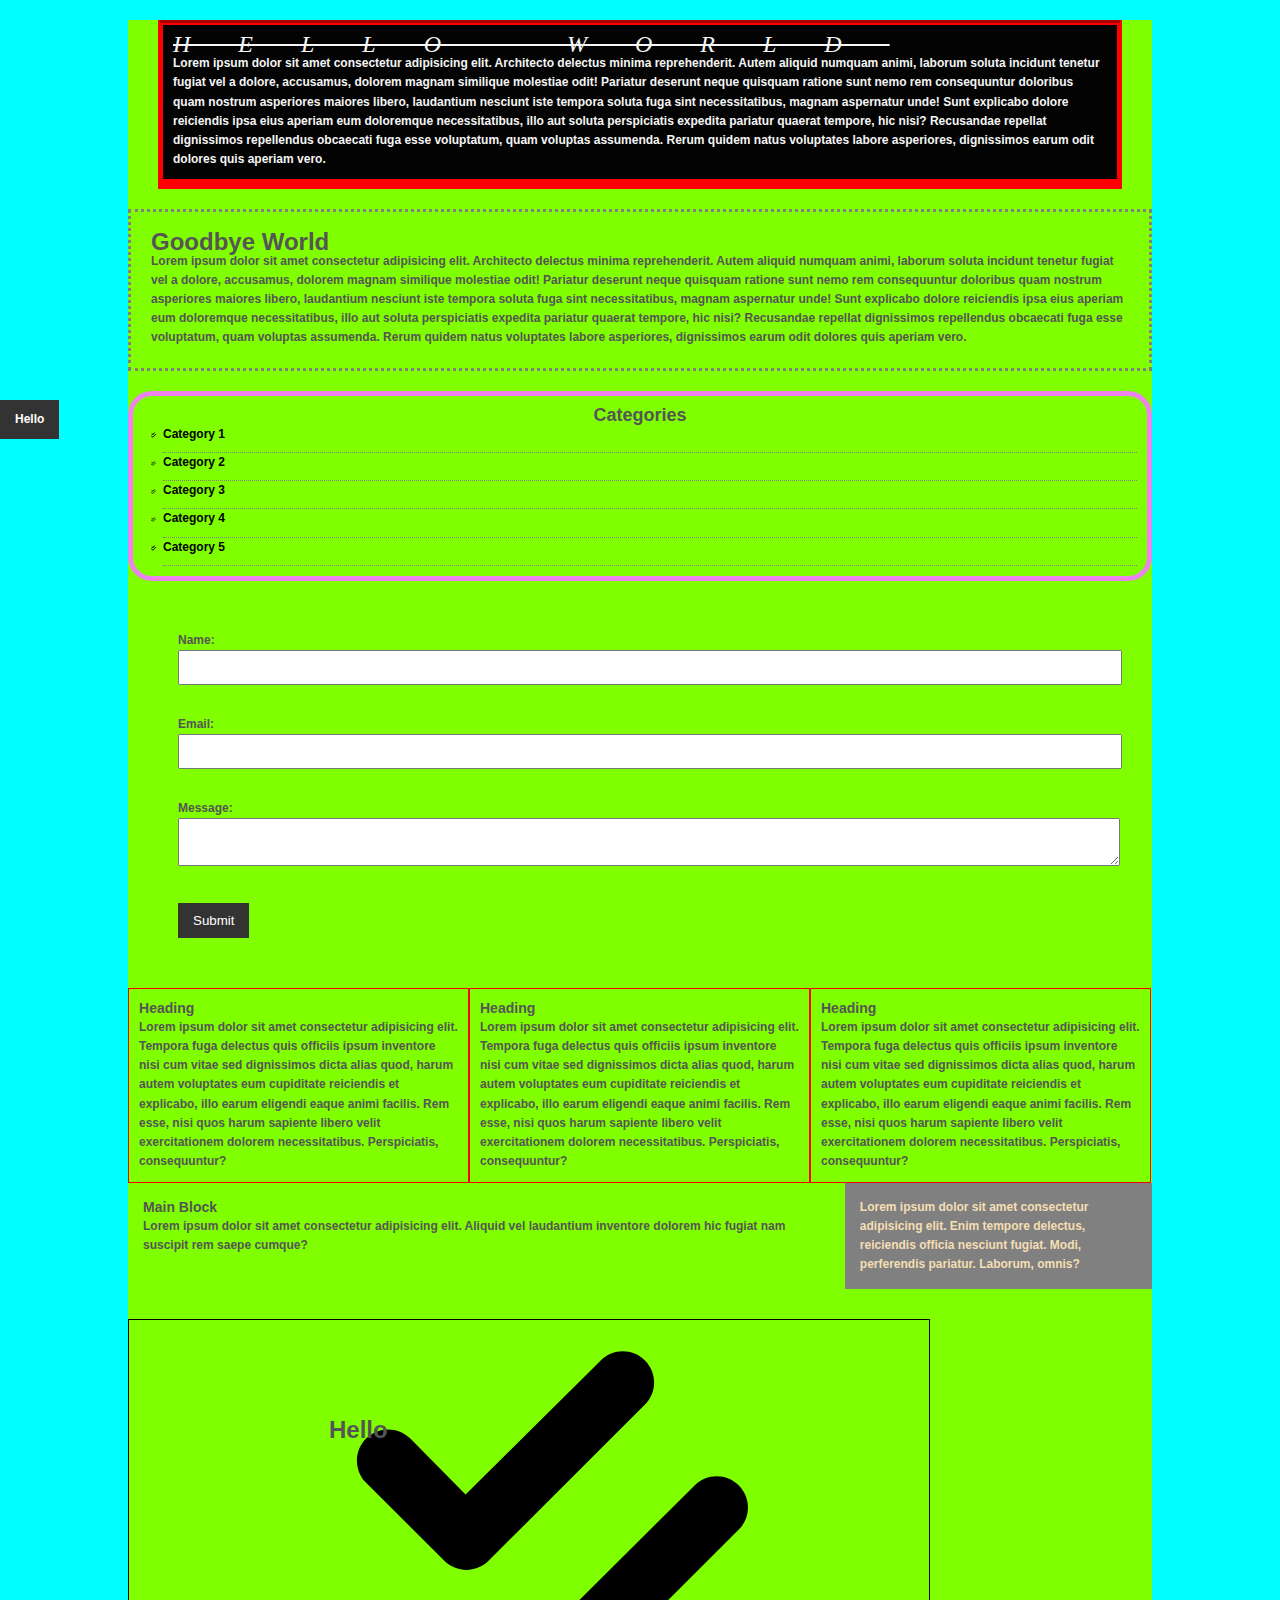
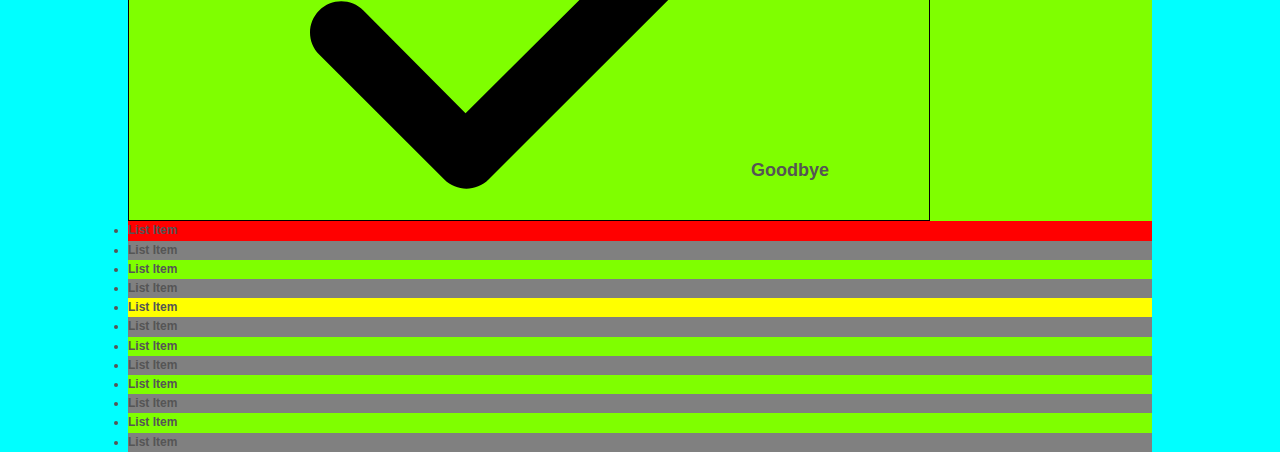
<file: css_crash_course/index.html>
<!DOCTYPE html>
<html>
    <head>
        <title>CSS Cheat Sheet</title>
        <link rel="stylesheet" type="text/css" href="styles/style.css">
    </head>
    <body>
        <div class="container">
            <div class="box-1">
                <h1>Hello World</h1>
                <p>Lorem ipsum dolor sit amet consectetur adipisicing elit. Architecto delectus minima reprehenderit. Autem aliquid numquam animi, laborum soluta incidunt tenetur fugiat vel a dolore, accusamus, dolorem magnam similique molestiae odit! Pariatur deserunt neque quisquam ratione sunt nemo rem consequuntur doloribus quam nostrum asperiores maiores libero, laudantium nesciunt iste tempora soluta fuga sint necessitatibus, magnam aspernatur unde! Sunt explicabo dolore reiciendis ipsa eius aperiam eum doloremque necessitatibus, illo aut soluta perspiciatis expedita pariatur quaerat tempore, hic nisi? Recusandae repellat dignissimos repellendus obcaecati fuga esse voluptatum, quam voluptas assumenda. Rerum quidem natus voluptates labore asperiores, dignissimos earum odit dolores quis aperiam vero.</p>
            </div>

            <div class="box-2">
                <h1>Goodbye World</h1>
                <p>Lorem ipsum dolor sit amet consectetur adipisicing elit. Architecto delectus minima reprehenderit. Autem aliquid numquam animi, laborum soluta incidunt tenetur fugiat vel a dolore, accusamus, dolorem magnam similique molestiae odit! Pariatur deserunt neque quisquam ratione sunt nemo rem consequuntur doloribus quam nostrum asperiores maiores libero, laudantium nesciunt iste tempora soluta fuga sint necessitatibus, magnam aspernatur unde! Sunt explicabo dolore reiciendis ipsa eius aperiam eum doloremque necessitatibus, illo aut soluta perspiciatis expedita pariatur quaerat tempore, hic nisi? Recusandae repellat dignissimos repellendus obcaecati fuga esse voluptatum, quam voluptas assumenda. Rerum quidem natus voluptates labore asperiores, dignissimos earum odit dolores quis aperiam vero.</p>
            </div>
            
            <div class="categories">
                <h2>Categories</h2>
                <ul>
                    <li><a href="#">Category 1</a></li>
                    <li><a href="#">Category 2</a></li>
                    <li><a href="#">Category 3</a></li>
                    <li><a href="#">Category 4</a></li>
                    <li><a href="https://google.com">Category 5</a></li>
                </ul>
            </div>

            <form class="my-form">
                <div class="form-group">
                    <label>Name: </label>
                    <input type="text" name="name">
                </div>

                <div class="form-group">
                    <label>Email: </label>
                    <input type="text" name="email">
                </div>

                <div class="form-group">
                    <label>Message: </label>
                    <textarea name="message"></textarea>
                </div>

                <input class="submit-btn" type="submit" value="Submit">
            </form>

            <div class="block">
                <h3>Heading</h3>
                <p>Lorem ipsum dolor sit amet consectetur adipisicing elit. Tempora fuga delectus quis officiis ipsum inventore nisi cum vitae sed dignissimos dicta alias quod, harum autem voluptates eum cupiditate reiciendis et explicabo, illo earum eligendi eaque animi facilis. Rem esse, nisi quos harum sapiente libero velit exercitationem dolorem necessitatibus. Perspiciatis, consequuntur?</p>
            </div>
            <div class="block">
                <h3>Heading</h3>
                <p>Lorem ipsum dolor sit amet consectetur adipisicing elit. Tempora fuga delectus quis officiis ipsum inventore nisi cum vitae sed dignissimos dicta alias quod, harum autem voluptates eum cupiditate reiciendis et explicabo, illo earum eligendi eaque animi facilis. Rem esse, nisi quos harum sapiente libero velit exercitationem dolorem necessitatibus. Perspiciatis, consequuntur?</p>
            </div>
            <div class="block">
                <h3>Heading</h3>
                <p>Lorem ipsum dolor sit amet consectetur adipisicing elit. Tempora fuga delectus quis officiis ipsum inventore nisi cum vitae sed dignissimos dicta alias quod, harum autem voluptates eum cupiditate reiciendis et explicabo, illo earum eligendi eaque animi facilis. Rem esse, nisi quos harum sapiente libero velit exercitationem dolorem necessitatibus. Perspiciatis, consequuntur?</p>
            </div>

            <div class="clr"></div> <!-- NOTE: used to clear the float property from above, otherwise proceeding elements will follow float -->

            <div id="main-block">
                <h3>Main Block</h3>
                <p>Lorem ipsum dolor sit amet consectetur adipisicing elit. Aliquid vel laudantium inventore dolorem hic fugiat nam suscipit rem saepe cumque?</p>
            </div>
            <div id="sidebar">
                <p>Lorem ipsum dolor sit amet consectetur adipisicing elit. Enim tempore delectus, reiciendis officia nesciunt fugiat. Modi, perferendis pariatur. Laborum, omnis?</p>
            </div>

            <div class="clr"></div>

            <div class="p-box">
                <h1>Hello</h1>
                <h2>Goodbye</h2>
            </div>
            
            <ul class="my-list">
                <li>List Item</li>
                <li>List Item</li>
                <li>List Item</li>
                <li>List Item</li>
                <li>List Item</li>
                <li>List Item</li>
                <li>List Item</li>
                <li>List Item</li>
                <li>List Item</li>
                <li>List Item</li>
                <li>List Item</li>
                <li>List Item</li>
            </ul>
        </div>
        
        <a class="fix-me submit-btn" href="#">Hello</a>
    </body>
</html>
</file>
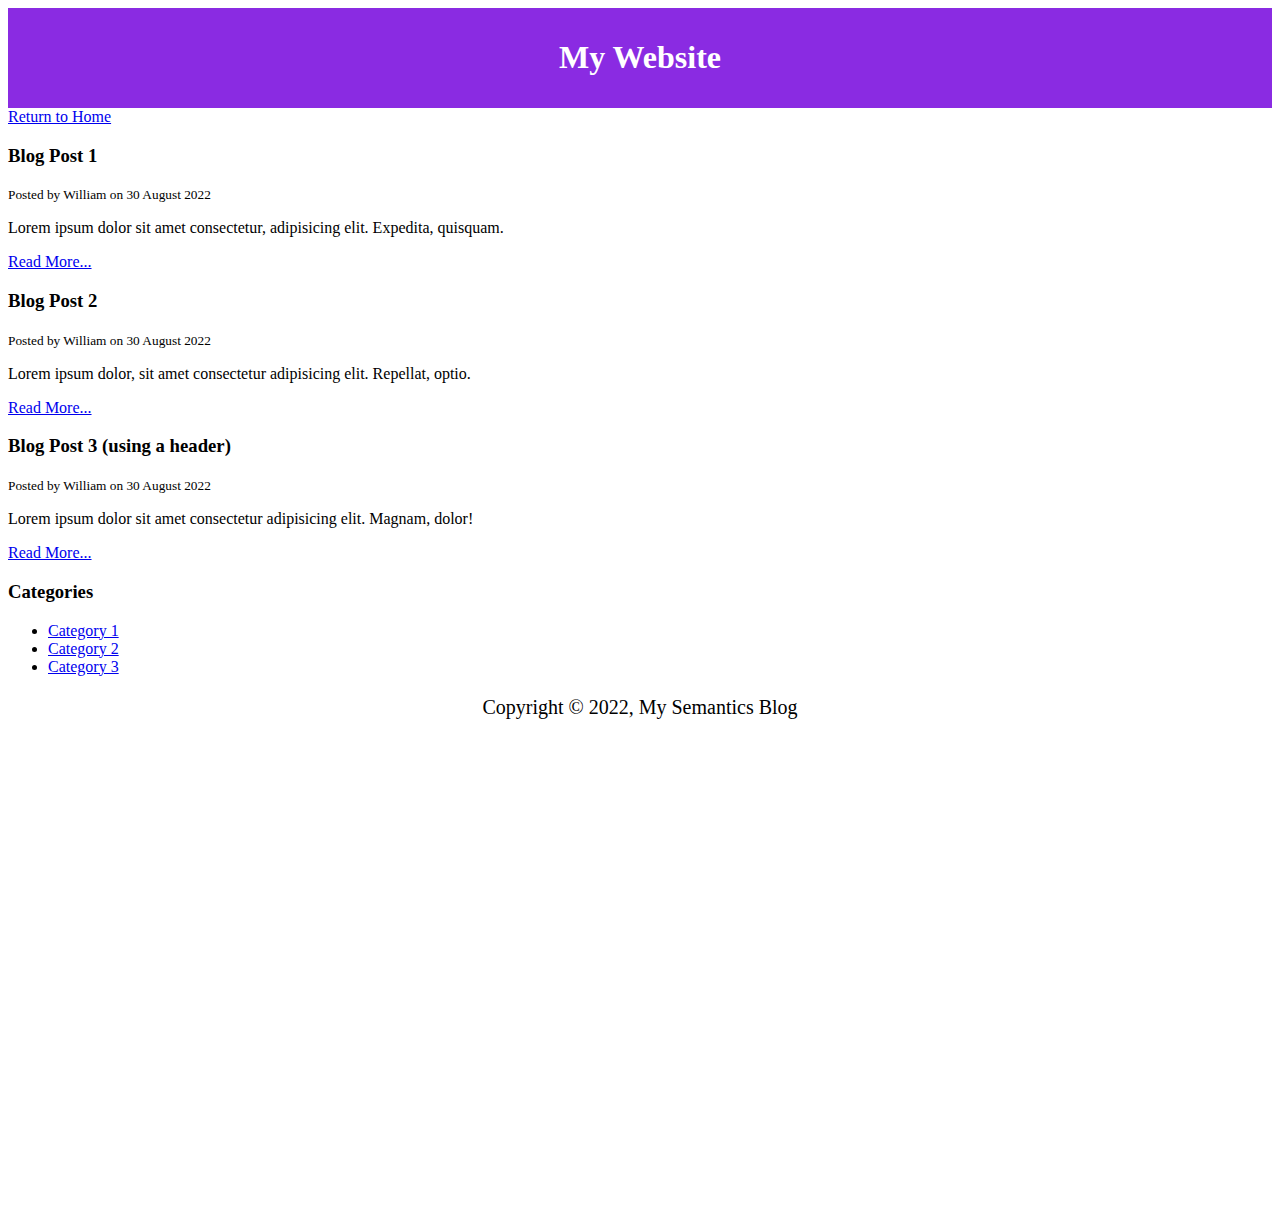
<file: html_crash_course/index-semantics.html>
<!-- NOTE: Semantic tags refer to descriptive HTML tags that indicate specific elements of a webpage to a browser/developer -->
<!DOCTYPE html>
<html>
    <head>
        <title>My Semantics Blog</title>
        <meta name="description" content="Awesome blog by William"> <!-- Semantic tag: specifically for SEO -->
        <meta name="keywords" content="web design blog, web dev blog, traversy media"> <!-- Semantic tag: specifically for SEO -->
        <style type="text/css">
            #main-header {
                text-align: center;
                background-color: blueviolet;
                color: white;
                padding: 10px;
            }

            #main-footer {
                text-align: center;
                font-size: 20px;
            }
        </style>
    </head>

    <body>
        <header id="main-header"> <!-- Semantic tag -->
            <h1>My Website</h1>
        </header>

        <a href="index-basics.html">Return to Home</a>

        <section> <!-- Semantic tag -->
            <article class="post"> <!-- Semantic tag -->
                <h3>Blog Post 1</h3>
                <small>Posted by William on 30 August 2022</small> <!-- Semantic tag -->
                <p>Lorem ipsum dolor sit amet consectetur, adipisicing elit. Expedita, quisquam.</p>
                <a href="post1.html">Read More...</a>
            </article>
            
            <article class="post">
                <h3>Blog Post 2</h3>
                <small>Posted by William on 30 August 2022</small>
                <p>Lorem ipsum dolor, sit amet consectetur adipisicing elit. Repellat, optio.</p>
                <a href="post2.html">Read More...</a>
            </article>
            
            <article class="post">
                <header>
                    <h3>Blog Post 3 (using a header)</h3>
                </header>
                <small>Posted by William on 30 August 2022</small>
                <p>Lorem ipsum dolor sit amet consectetur adipisicing elit. Magnam, dolor!</p>
                <a href="post3.html">Read More...</a>
            </article>
        </section>

        <aside> <!-- Semantic tag -->
            <h3>Categories</h3>
            <nav> <!-- Semantic tag -->
                <ul>
                    <li><a href="#">Category 1</a></li>
                    <li><a href="#">Category 2</a></li>
                    <li><a href="#">Category 3</a></li>
                </ul>
            </nav>
        </aside>

        <footer id="main-footer">
            <p>Copyright &copy; 2022, My Semantics Blog</p>
        </footer>

        <div style="margin-top: 500px;"></div>
    </body>
</html>
</file>
<file: css_crash_course/styles/style.css>
* {
    /* CSS reset: remove all margin and padding from all elements */
    margin: 0;
    padding: 0;
}

body {
    /* Manipulating colors */
    background-color: aqua;
    color: #555;
    
    /* Manipulating text font */
    font-family: Verdana, Geneva, Tahoma, sans-serif;
    font-size: 12px;
    font-weight: bolder;
    /* Shortened */
    font: bolder 12px Verdana, Geneva, Tahoma, sans-serif;

    /* em is used for responsive sizing */
    line-height: 1.6em;

    /* By default, body has a margin. Same goes for h1 */
    margin: 0;
}

.container {
    width: 80%; /* NOTE: using % instead of px makes this size responsive! */
    margin: auto; /* NOTE: this does not center vertically. Essentially, the algo used computes to zero, as the parent calculates height using children, thus an infinite loop would occur. See https://stackoverflow.com/questions/12415661/using-marginauto-to-vertically-align-a-div */
    background-color: chartreuse;
}

.box-1 {
    background-color: rgb(3, 3, 3);
    color: whitesmoke;

    /* NOTE: all shortened versions of sizes arranges sizes as --> top right bottom left (TRBL "treble")

    border-top: 5px red solid;
    border-right: 5px red solid;
    border-bottom: 5px red solid;
    border-left: 5px red solid;
    /* Shortened */
    border: 5px red solid;
    /* Additional customization */
    border-width: 5px;
    border-bottom-width: 10px;
    border-top-style: groove;
    
    padding-top: 10px;
    padding-right: 10px;
    padding-bottom: 10px;
    padding-left: 10px;
    /* Shortened */
    padding: 10px;
    
    margin-top: 10px;
    margin-right: 10px;
    margin-bottom: 10px;
    margin-left: 10px;
    /* Shortened: either TRBL or top-bottom/left-right */
    margin: 10px;
    margin: 20px 30px;
}

.box-1 h1 {
    font-family: Tahoma;
    font-weight: 200;
    font-style: italic;
    text-decoration: line-through;
    text-transform: uppercase;
    letter-spacing: 2em;
    word-spacing: 1em;
}

.box-2 {
    border: 3px dotted grey;
    padding: 20px;
    margin: 20px 0;
}

.categories {
    border: 5px violet solid;
    padding: 10px;
    border-radius: 2em;
}

.categories h2 {
    text-align: center;
}

.categories ul {
    padding: 0;
    padding-left: 20px;
    list-style: square;
    list-style: none;
}

a {
    text-decoration: none;
    color: black;
}

a:hover {
    color: red;
}

a:active {
    color: darkorange;
}

a:visited {
    color: yellow;
}

.categories li {
    padding-bottom: 8px;
    border-bottom: 1px dotted grey;
    list-style-image: url('../images/check.svg');
}

.my-form {
    padding: 50px;
}

.my-form .form-group {
    padding-bottom: 30px;
}

.my-form label {
    display: block;
}

.my-form input[type="text"], .my-form textarea {
    padding: 8px;
    width: 100%;
}

.submit-btn { /* NOTE: in CSS, the rules of specificity are used for which CSS attribute takes precedence. Be careful not to target this instead with an element selector like the above, as this takes priority over class selectors. See https://developer.mozilla.org/en-US/docs/Web/CSS/Specificity, https://learn.launchacademy.com/teams/public/curricula/free/lesson_groups/html_&_css:_basics/lessons/prioritization-in-css */
    background-color: #333;
    color: #fff;
    padding: 10px 15px;
    border: none;
}

.submit-btn:hover {
    background-color: red;
}

.block {
    float: left; /* NOTE: makes blocks aligned horizontally, side-by-side */
    width: 33.3%; /* NOTE: this calculates 33.3% of the parent width, WITHOUT accounting for border or padding, until below */

    border: 1px solid red;
    padding: 10px;
    box-sizing: border-box; /* NOTE: this attribute forces calculation of sizes to include decorators */
}

.clr {
    clear: both; /* NOTE: makes elements with this class clear of the previous float elements */
}

#main-block {
    /* Unrelated - setup attributes */
    padding: 15px;

    float: left;
    width: 70%;
    box-sizing: border-box;
}

#sidebar {
    /* Unrelated - setup attributes */
    background-color: grey;
    color: wheat;
    padding: 15px;

    float: right;
    width: 30%;
    box-sizing: border-box;
}

.p-box {
    /* Unrelated - setup attributes */
    width: 800px;
    height: 500px;
    border: 1px solid black;
    margin-top: 30px;

    position: relative;

    background-image: url('../images/check.svg');
    background-repeat: no-repeat;
    background-position: 100px 200px;
    background-position: center top; /* NOTE: alternative background positioning values */
}

.p-box h1 {
    position: absolute; /* NOTE: using position absolute positions it relative to a parent. If the p-box does not have relative positioning, h1 is aligned to the body. */
    top: 100px;
    left: 200px;
}

.p-box h2 {
    position: absolute;
    right: 100px;
    bottom: 40px;
}

.fix-me {
    position: fixed;
    top: 400px;
}

.my-list li:first-child {
    background: red;
}

.my-list li:last-child {
    background: blueviolet;
}

.my-list li:nth-child(5) {
    background: yellow;
}

.my-list li:nth-child(even) {
    background: grey;
}
</file>
